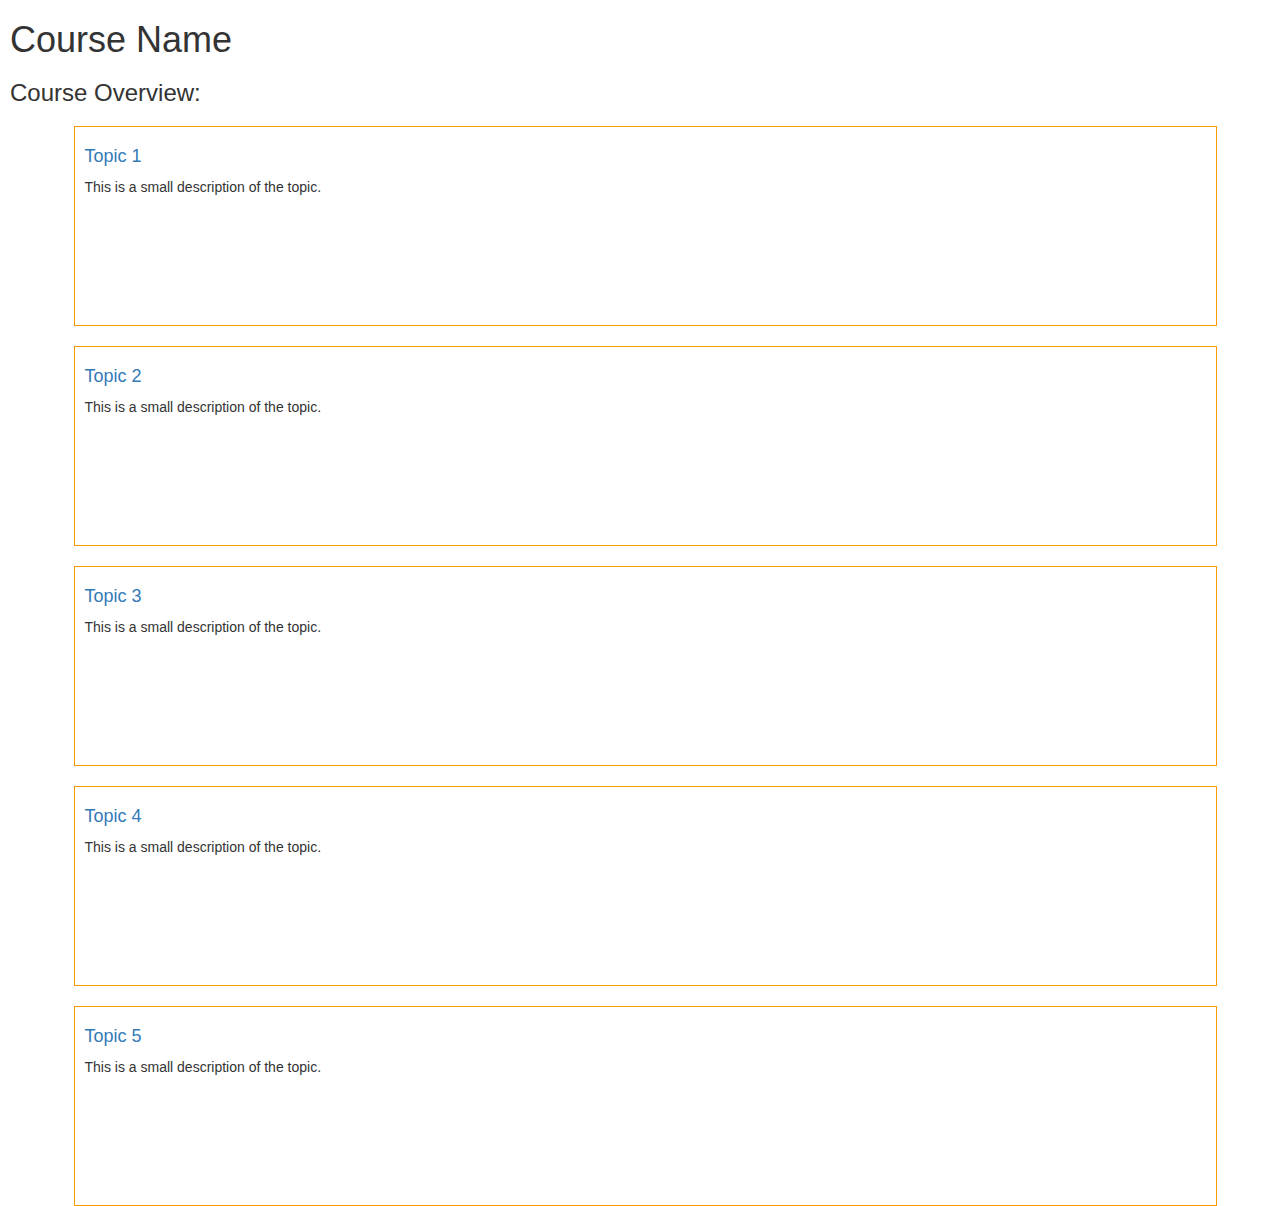
<file: bytecode/course_template.html>
<html>
<head>
	<title>Byte Code - Learn Coding with Fun</title>
	<meta charset="utf-8">
	<link rel="stylesheet" type="text/css" href="https://maxcdn.bootstrapcdn.com/bootstrap/3.3.7/css/bootstrap.min.css">
	<link rel="stylesheet" href="https://cdnjs.cloudflare.com/ajax/libs/font-awesome/4.7.0/css/font-awesome.min.css">
	<link rel="stylesheet" type="text/css" href="style.css">
	<script src="https://code.jquery.com/jquery-3.2.1.min.js"></script>
	<script type="text/javascript" src="https://maxcdn.bootstrapcdn.com/bootstrap/3.3.7/js/bootstrap.min.js"></script>
</head>
<body>
	<div style="margin-left: 10px;">
		<h1>Course Name</h1>
		<h3>Course Overview:</h3>
		<div class="course-topic" align="center">
			<div class="topic">
				<h4><a href="#">Topic 1</a></h4>
				<p>This is a small description of the topic.</p>
			</div>
			<div class="topic">
				<h4><a href="#">Topic 2</a></h4>
				<p>This is a small description of the topic.</p>
			</div>
			<div class="topic">
				<h4><a href="#">Topic 3</a></h4>
				<p>This is a small description of the topic.</p>
			</div>
			<div class="topic">
				<h4><a href="#">Topic 4</a></h4>
				<p>This is a small description of the topic.</p>
			</div>
			<div class="topic">
				<h4><a href="#">Topic 5</a></h4>
				<p>This is a small description of the topic.</p>
			</div>
		</div>
	</div>
</body>
</html>
</file>
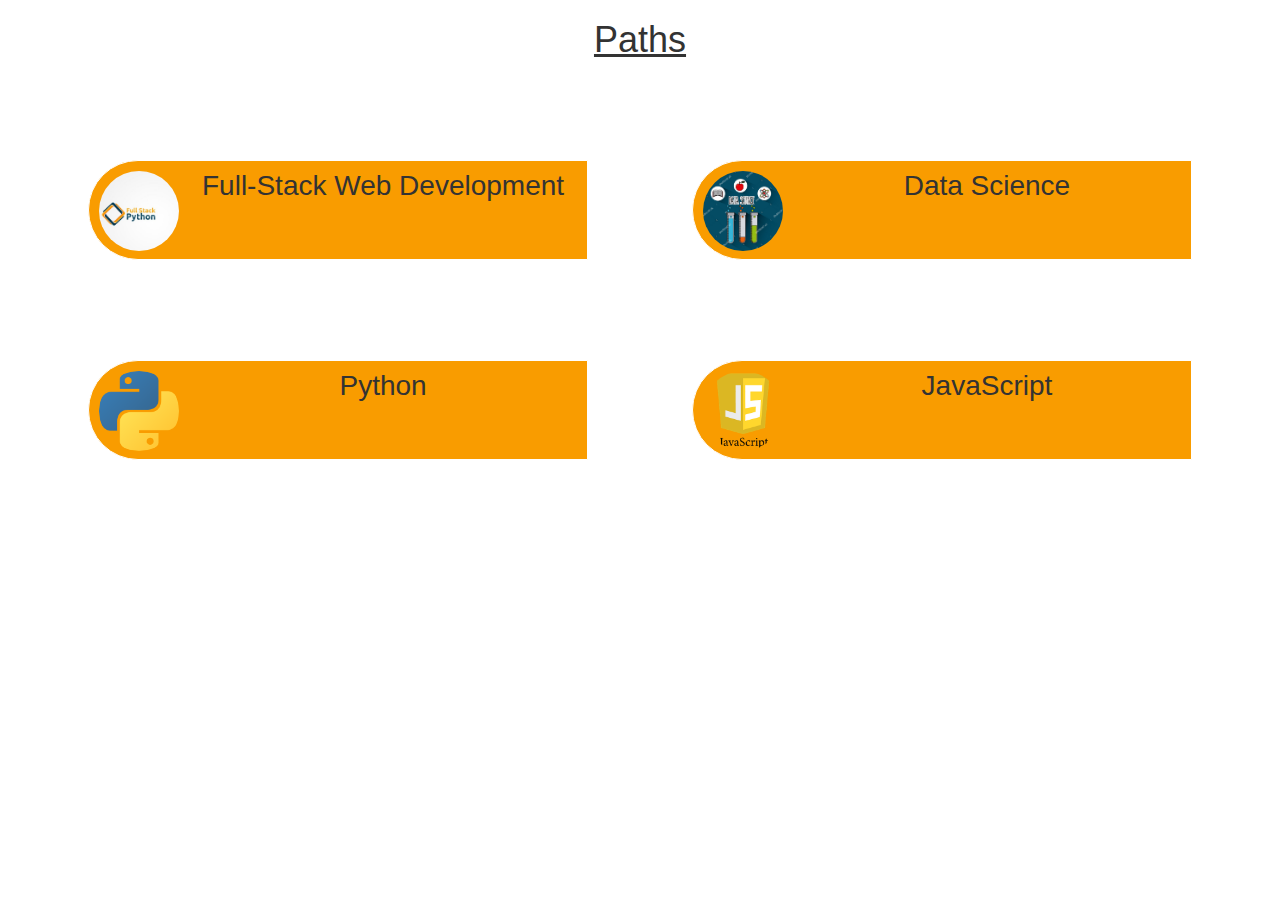
<file: bytecode/paths.html>
<html>
<head>
	<title>Byte Code - Learn Coding with Fun</title>
	<meta charset="utf-8">
	<link rel="stylesheet" type="text/css" href="https://maxcdn.bootstrapcdn.com/bootstrap/3.3.7/css/bootstrap.min.css">
	<link rel="stylesheet" href="https://cdnjs.cloudflare.com/ajax/libs/font-awesome/4.7.0/css/font-awesome.min.css">
	<link rel="stylesheet" type="text/css" href="style.css">
	<script src="https://code.jquery.com/jquery-3.2.1.min.js"></script>
	<script type="text/javascript" src="https://maxcdn.bootstrapcdn.com/bootstrap/3.3.7/js/bootstrap.min.js"></script>
	</title>
</head>
<body>
	<h1 class="path">Paths</h1>
	<div class="path-main" align="center">
		<div class="path-content">
			<h4 class="path-text"><img src="full.jpg" class="full">Full-Stack Web Development</h4>
		</div>
		<div class="path-content">
			<h4 class="path-text"><img src="data.jpg" class="full">Data Science</h4>
		</div>
		<br>
		<div class="path-content">
			<h4 class="path-text"><img src="python.png" class="full">Python</h4>
		</div>
		<div class="path-content">
			<h4 class="path-text"><img src="js.png" class="full">JavaScript</h4>
		</div>
	</div>
</body>
</html>
</file>
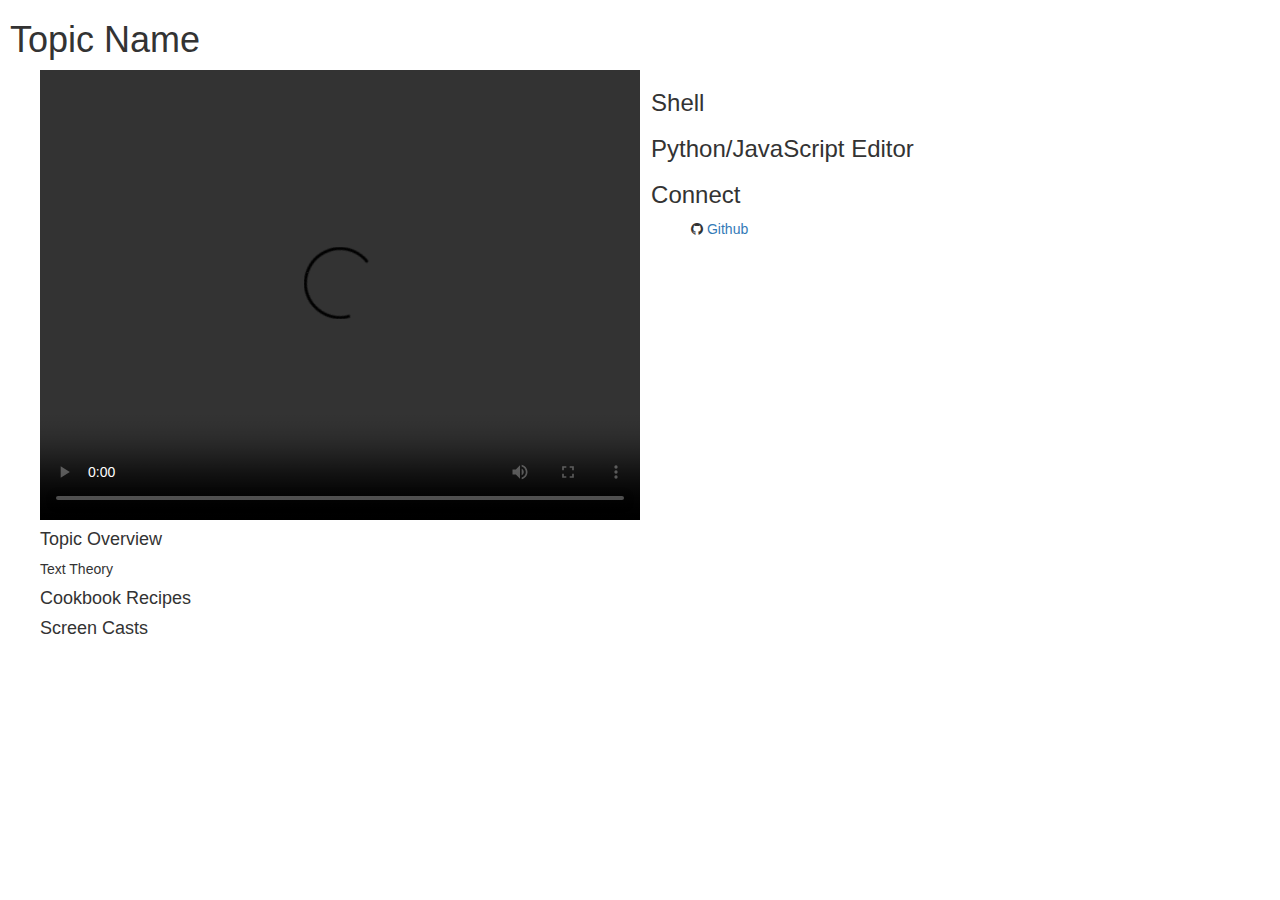
<file: bytecode/topic_template.html>
<html>
<head>
	<title>Byte Code - Learn Coding with Fun</title>
	<meta charset="utf-8">
	<link rel="stylesheet" type="text/css" href="https://maxcdn.bootstrapcdn.com/bootstrap/3.3.7/css/bootstrap.min.css">
	<link rel="stylesheet" href="https://cdnjs.cloudflare.com/ajax/libs/font-awesome/4.7.0/css/font-awesome.min.css">
	<link rel="stylesheet" type="text/css" href="style.css">
	<script src="https://code.jquery.com/jquery-3.2.1.min.js"></script>
	<script type="text/javascript" src="https://maxcdn.bootstrapcdn.com/bootstrap/3.3.7/js/bootstrap.min.js"></script>
</head>
<body>
	<div style="margin-left: 10px;">
		<h1>Topic Name</h1>
		<div class="topic-main">
			<div class="topic-content">
				<div>
					<video width="600" height="450" controls>
						<source src="" type="">
					</video>
				</div>
				<div>
					<h4>Topic Overview</h4>
					<p>Text Theory</p>
				</div>
				<div>
					<h4>Cookbook Recipes</h4>
				</div>
				<div>
					<h4>Screen Casts</h4>
				</div>
			</div>
			<div class="topic-content" style="float: right;">
				<div>
					<h3>Shell</h3>
				</div>
				<div>
					<h3>Python/JavaScript Editor</h3>
				</div>
				<div>
					<h3>Connect</h3>
					<ul>
						<li class="con"><i class="fa fa-github"></i> <a href="#">Github</a></li>
					</ul>
				</div>
			</div>
		</div>
	</div>
</body>
</html>
</file>
<file: bytecode/style.css>
.jumbotron {
	background-image: url("banner.jpg");
	background-repeat: no-repeat;
	background-position: center;
	text-align: center;
	color: #ffffff;
}
.promo-main {
	background: rgba(249, 156, 0, .8);
}
.promo {
	display: inline-block;
	width: 100%;
}
#promo-title {
	width: 49.5%;
	height: 100%;
}
#promo-desc {
	width: 49.5%;
	height: 100%;
}
.pro {
	font-size: 28px;
	padding: 10px;
}
.promo-tabs {
	font-size: 28px;
}
.info {
	padding: 30px;
}
.what {
	display: inline-block;
	margin: 0px 20px;
}
#work {
	border: 1px solid black;
	padding: 10px;
	height: 250px;
	width: 800px;
}
#img1 {
	border: 1px solid black;
	height: 250px;
	width: 250px;
	float: right;
}
.more {
	text-align: right;
}
.how {
	text-align: center;
	text-decoration: underline;
}
.how-main {

}
.how-content {
	display: inline-block;
	width: 33%;
	text-align: center;
}
.how-img {
	height: 200px;
	width: 250px;
}
.path {
	text-align: center;
	text-decoration: underline;
}
.path-main {
	margin-top: 50px;
}
.path-content {
	display: inline-block;
	height: 100px;
	width: 500px;
	border: 1px solid #ffffff;
	margin: 50px 50px;
	border-radius: 50px 0px 0px 50px;
	background-color: #f99c00;
}
.path-text {
	font-size: 28px;
}
.full {
	height: 80px;
	width: 80px;
	border-radius: 50%;
	float: left;
	margin-left: 10px;
}
.course-topic {

}
.topic {
	width: 90%;
	height: 200px;
	border: 1px solid #f99c00;
	text-align: left;
	margin-top: 20px;
	padding: 10px;
}
.topic-main {
	margin-left: 30px;
	margin-right: 30px;
}
.topic-content {
	display: inline-block;
	width: 49.5%;
}
.con {
	list-style-type: none;
}

.bottom {
	height: 250px;
	width: 100%;
	background-color: #4d4d4d;
	color: #ffffff
}
.bot {
	display: inline-block;
}
#bot1 {
	width: 25%;
}
#bot2 {
	width: 25%;
}
#bot3 {
	width: 40%;
}
.list {
	list-style-type: none;
	font-size: 20px;
	color: #f5f5f0;
	margin: 15px 10px;
	padding-top: 15px;
}
.btm {
	margin-top: 15px;
}
#social {
	margin-left: 20px;
	font-size: 20px;
}
</file>
